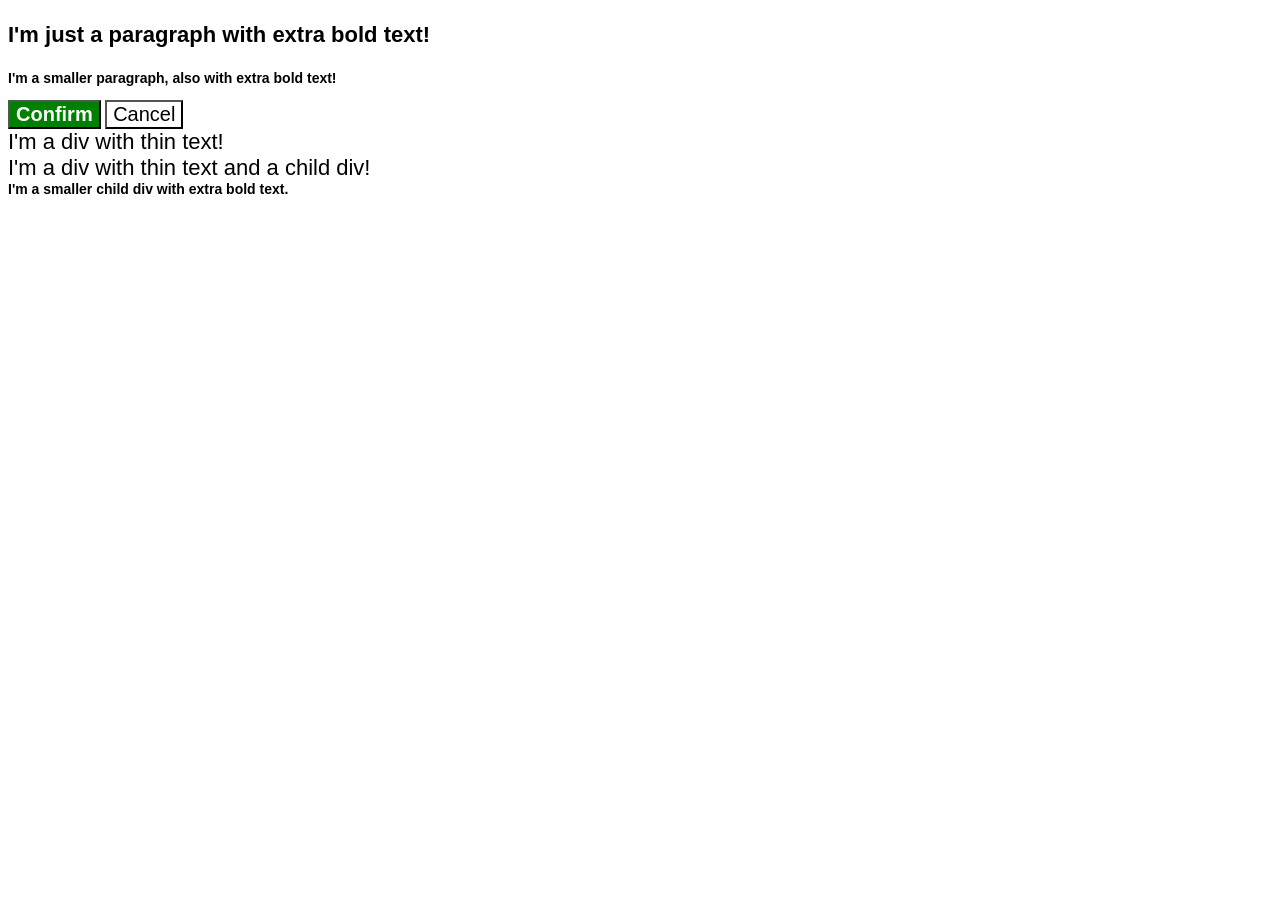
<file: foundations/cascade/01-cascade-fix/index.html>
<!DOCTYPE html>
<html lang="en">
  <head>
    <meta charset="UTF-8">
    <meta http-equiv="X-UA-Compatible" content="IE=edge">
    <meta name="viewport" content="width=device-width, initial-scale=1.0">
    <title>Fix the Cascade</title>
    <link rel="stylesheet" href="style.css">
  </head>
  <body>
    <p class="para">I'm just a paragraph with extra bold text!</p>
    <p class="small-para">I'm a smaller paragraph, also with extra bold text!</p>

    <button class="button confirm">Confirm</button>
    <button class="button cancel">Cancel</button>

    <div class="text">I'm a div with thin text!</div>
    <div class="text">I'm a div with thin text and a child div!
      <div class="text child">I'm a smaller child div with extra bold text.</div>
    </div>
  </body>
</html>
</file>
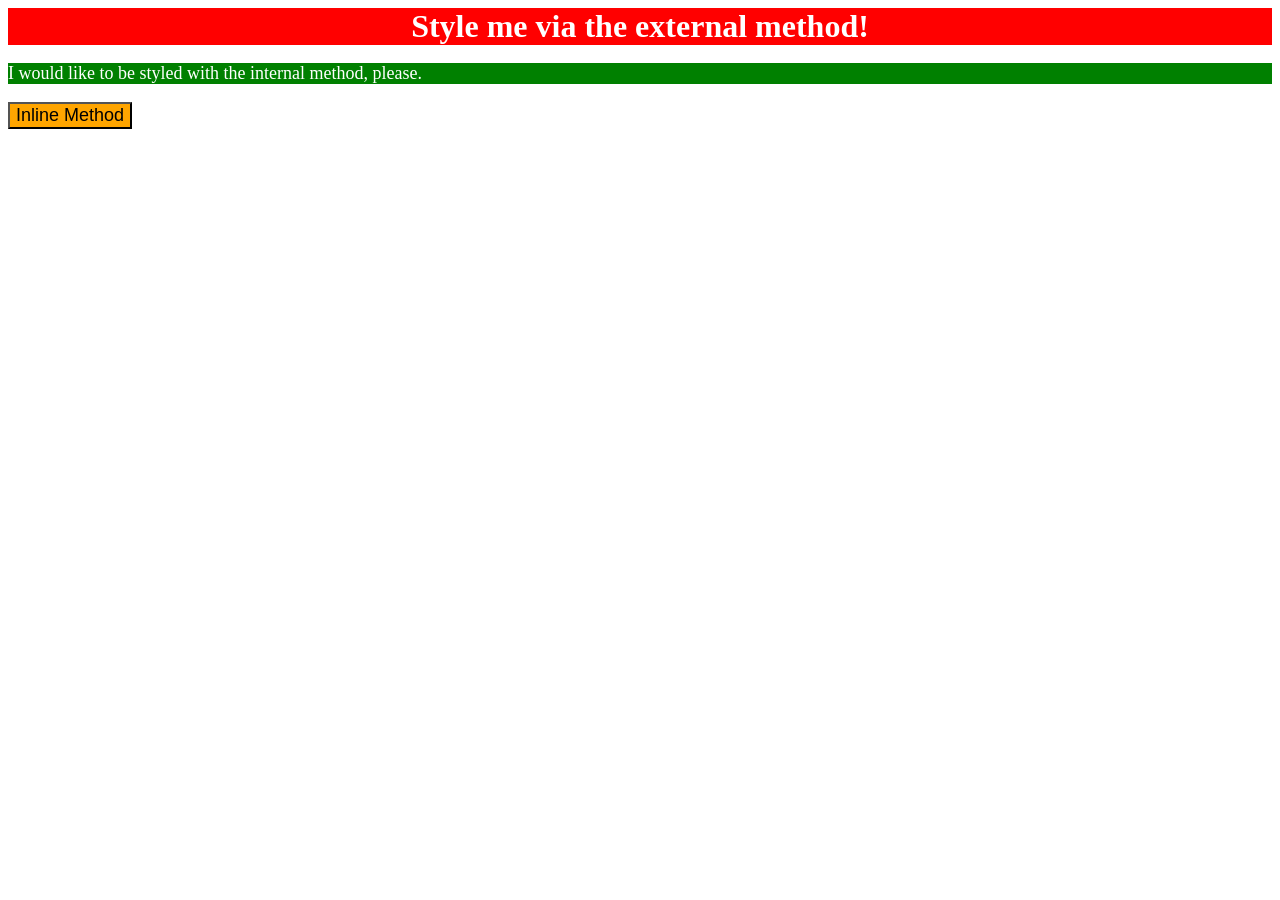
<file: foundations/intro-to-css/01-css-methods/index.html>
<!DOCTYPE html>
<html lang="en">
  <head>
    <meta charset="UTF-8">
    <meta http-equiv="X-UA-Compatible" content="IE=edge">
    <meta name="viewport" content="width=device-width, initial-scale=1.0">
    <title>Methods for Adding CSS</title>
    <link rel="stylesheet" href="style.css">
  <style>
    p {
      background-color: green;
      color: white;
      font-size: 18px;
    }
  </style>
  </head>
  <body>
    <div>Style me via the external method!</div>
    <p>I would like to be styled with the internal method, please.</p>
    <button style="background-color: orange; font-size: 18px;">Inline Method</button>
  </body>
</html>
</file>
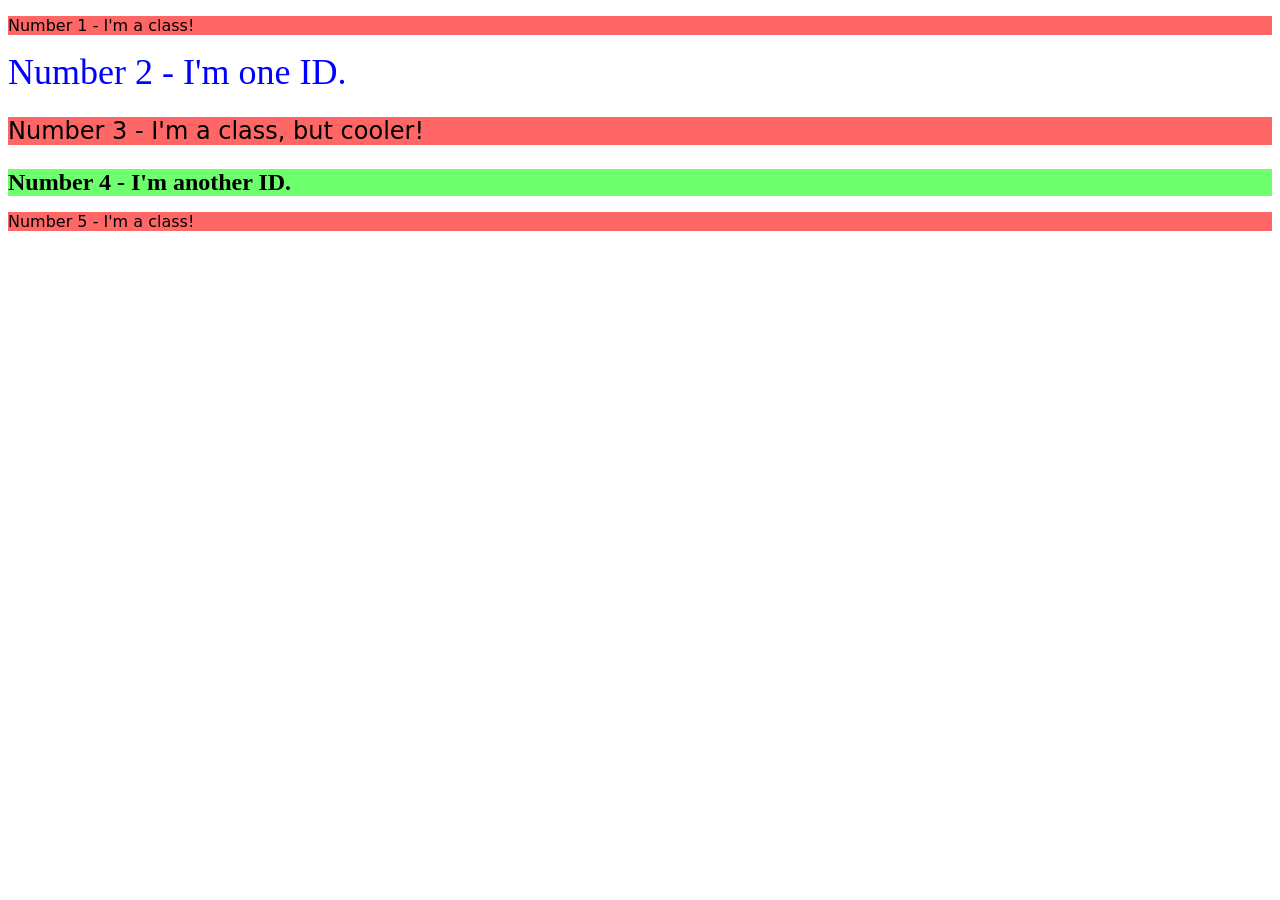
<file: foundations/intro-to-css/02-class-id-selectors/index.html>
<!DOCTYPE html>
<html lang="en">
  <head>
    <meta charset="UTF-8">
    <meta http-equiv="X-UA-Compatible" content="IE=edge">
    <meta name="viewport" content="width=device-width, initial-scale=1.0">
    <title>Class and ID Selectors</title>
    <link rel="stylesheet" href="style.css">
  </head>
  <body>
    <p class="n1">Number 1 - I'm a class!</p>
    <div id="n2">Number 2 - I'm one ID.</div>
    <p class="n3">Number 3 - I'm a class, but cooler!</p>
    <div id="n4">Number 4 - I'm another ID.</div>
    <p class="n5">Number 5 - I'm a class!</p>
  </body>
</html>
</file>
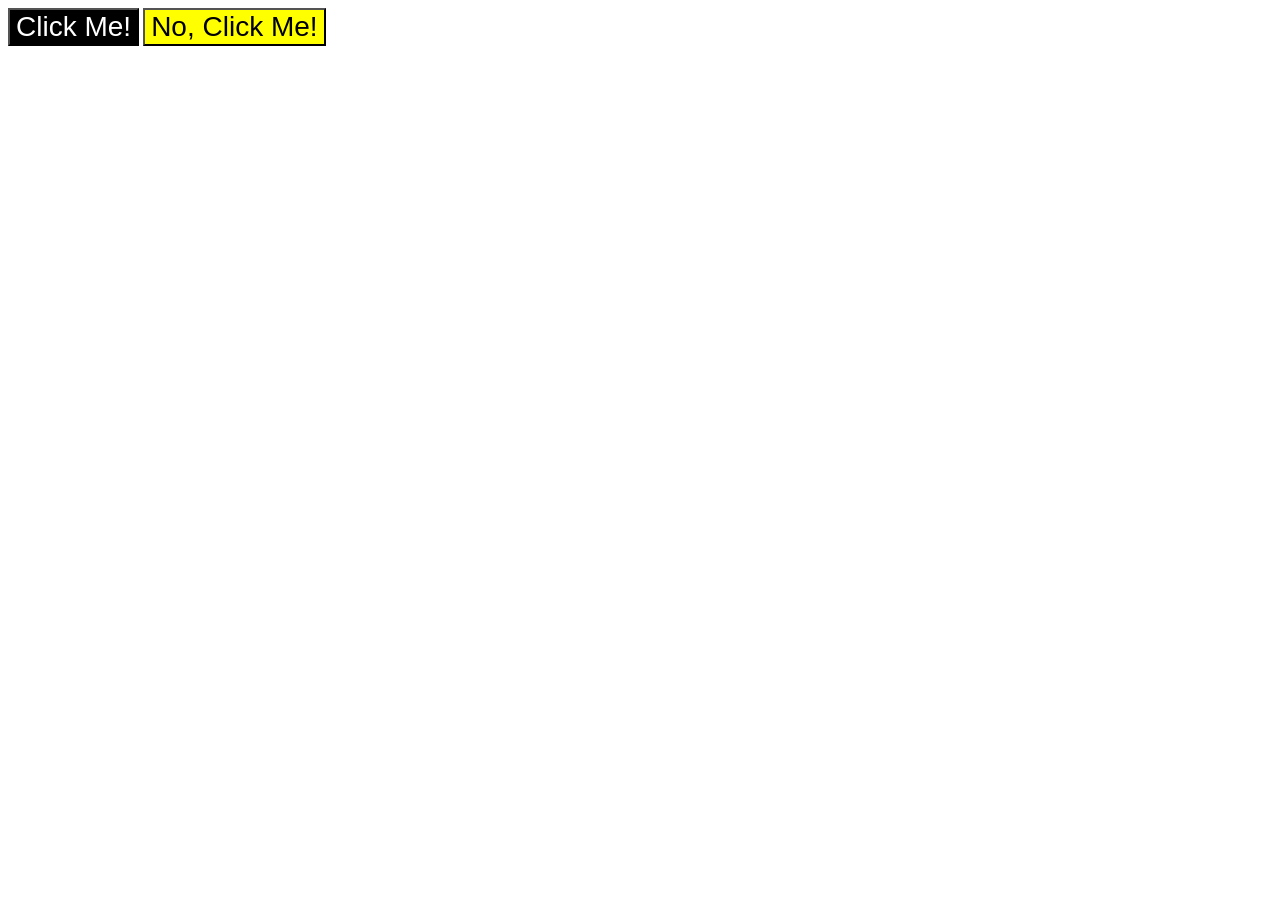
<file: foundations/intro-to-css/03-grouping-selectors/index.html>
<!DOCTYPE html>
<html lang="en">
  <head>
    <meta charset="UTF-8">
    <meta http-equiv="X-UA-Compatible" content="IE=edge">
    <meta name="viewport" content="width=device-width, initial-scale=1.0">
    <title>Grouping Selectors</title>
    <link rel="stylesheet" href="style.css">
  </head>
  <body>
    <button style="background-color: black; color: white; font-size: 28px;">Click Me!</button>
    <button style="background-color: yellow;">No, Click Me!</button>
  </body>
</html>
</file>
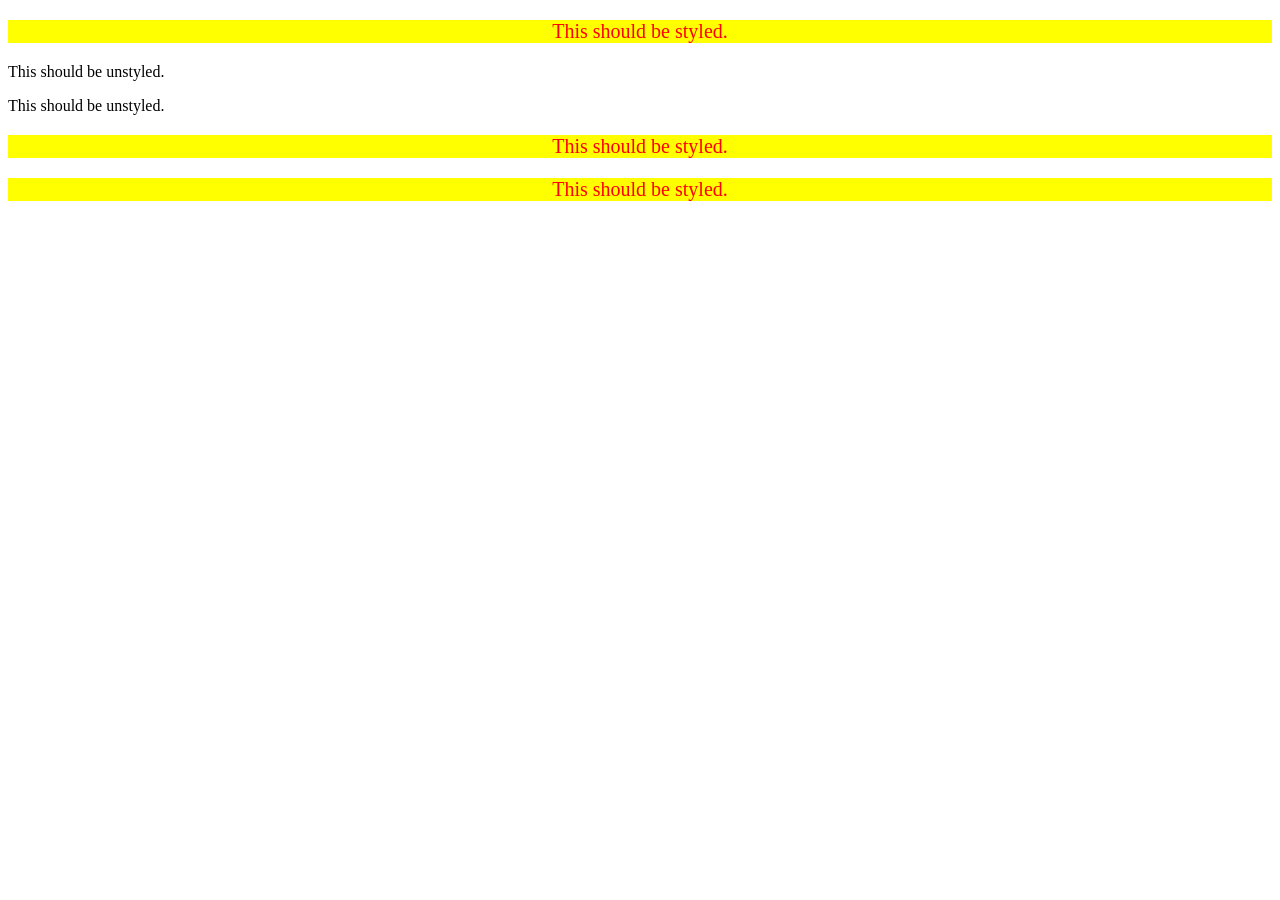
<file: foundations/intro-to-css/05-descendant-combinator/index.html>
<!DOCTYPE html>
<html lang="en">
  <head>
    <meta charset="UTF-8">
    <meta http-equiv="X-UA-Compatible" content="IE=edge">
    <meta name="viewport" content="width=device-width, initial-scale=1.0">
    <title>Descendant Combinator</title>
    <link rel="stylesheet" href="style.css">
  </head>
  <body>
    <div class="container">
      <p class="text">This should be styled.</p>
    </div>
    <p class="text1">This should be unstyled.</p>
    <p class="text1">This should be unstyled.</p>
    <div class="container">
      <p class="text">This should be styled.</p>
      <p class="text">This should be styled.</p>
    </div>
  </body>
</html>
</file>
<file: foundations/cascade/01-cascade-fix/style.css>
body {
  font-family: Arial, Helvetica, sans-serif;
}

.para,
.small-para {
  color: hsl(0, 0%, 0%);
  font-weight: 800;
}

.small-para {
  font-size: 14px;
  font-weight: 800;
}

.para {
  font-size: 22px;
}

.button.confirm {
  background: green;
  color: white;
  font-weight: bold;
} 

.button {
  background-color: rgb(255, 255, 255);
  color: rgb(0, 0, 0);
  font-size: 20px;
}

.text.child {
  color: rgb(0, 0, 0);
  font-weight: 800;
  font-size: 14px;
}

div.text {
  color: rgb(0, 0, 0);
  font-size: 22px;
  font-weight: 100;
}
</file>
<file: foundations/intro-to-css/01-css-methods/style.css>
div {
    background-color: red;
    color: white;
    font-size: 32px;
    text-align: center;
    font-weight: bold;
}
</file>
<file: foundations/intro-to-css/02-class-id-selectors/style.css>
.n1, .n3, .n5{
    background-color: rgb(255, 103, 103);
    font-family: verdana, dejavu sans, sans-serif;
}

#n2{
    color: blue;
    font-size: 36px;
}

.n3{
    font-size: 24px;
}

#n4{
    background-color: rgb(109, 255, 109);
    font-size: 24px;
    font-weight: bold;
}
</file>
<file: foundations/intro-to-css/03-grouping-selectors/style.css>
button {
    font-family: Helvetica, Times New Roman, sans-serif;
    font-size: 28px;;
}
</file>
<file: foundations/intro-to-css/05-descendant-combinator/style.css>
.text {
    background-color: yellow;
    color:red;
    font-size: 20px;
    text-align: center;
}
</file>
